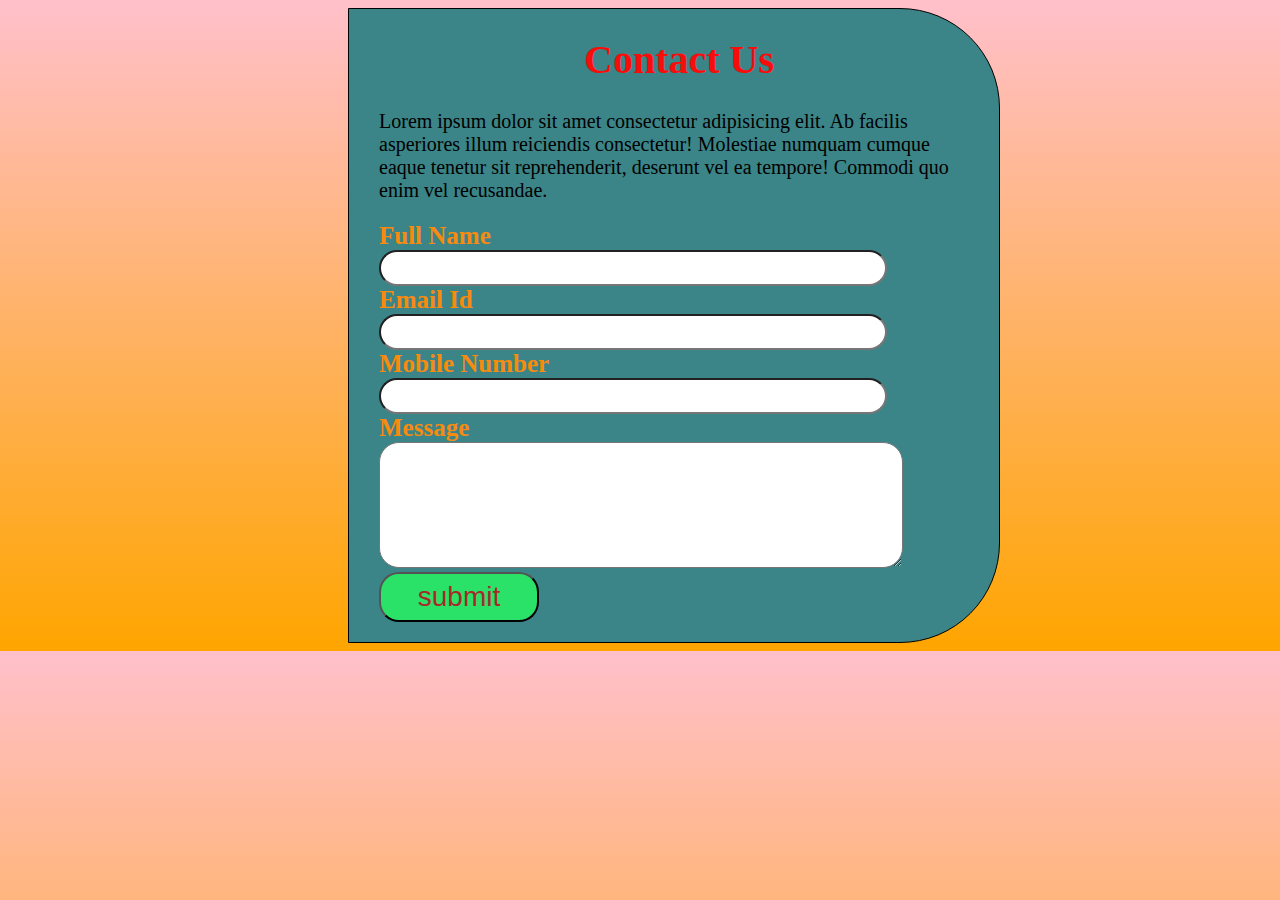
<file: contact.html>
<!DOCTYPE html>
<html lang="en">
<head>
    <meta charset="UTF-8">
    <meta name="viewport" content="width=device-width, initial-scale=1.0">
    <title>contact us form</title>
    <link rel="stylesheet" href="contact.css">
</head>
<body>
    <form action="">
        <h1>Contact Us</h1>
        <p>Lorem ipsum dolor sit amet consectetur adipisicing elit. Ab facilis asperiores illum reiciendis consectetur! Molestiae numquam cumque eaque tenetur sit reprehenderit, deserunt vel ea tempore! Commodi quo enim vel recusandae.</p>
        <label for="">Full Name</label><br>
        <input type="text"><br>
        <label for="">Email Id</label><br>
        <input type="email"><br>
        <label for="">Mobile Number</label><br>
        <input type="tel"><br>
        <label for="">Message</label><br>
        <textarea name="" id="" cols="30" rows="5"></textarea><br>
<button><a href="">submit</a></button>

    </form>
</body>
</html>
</file>
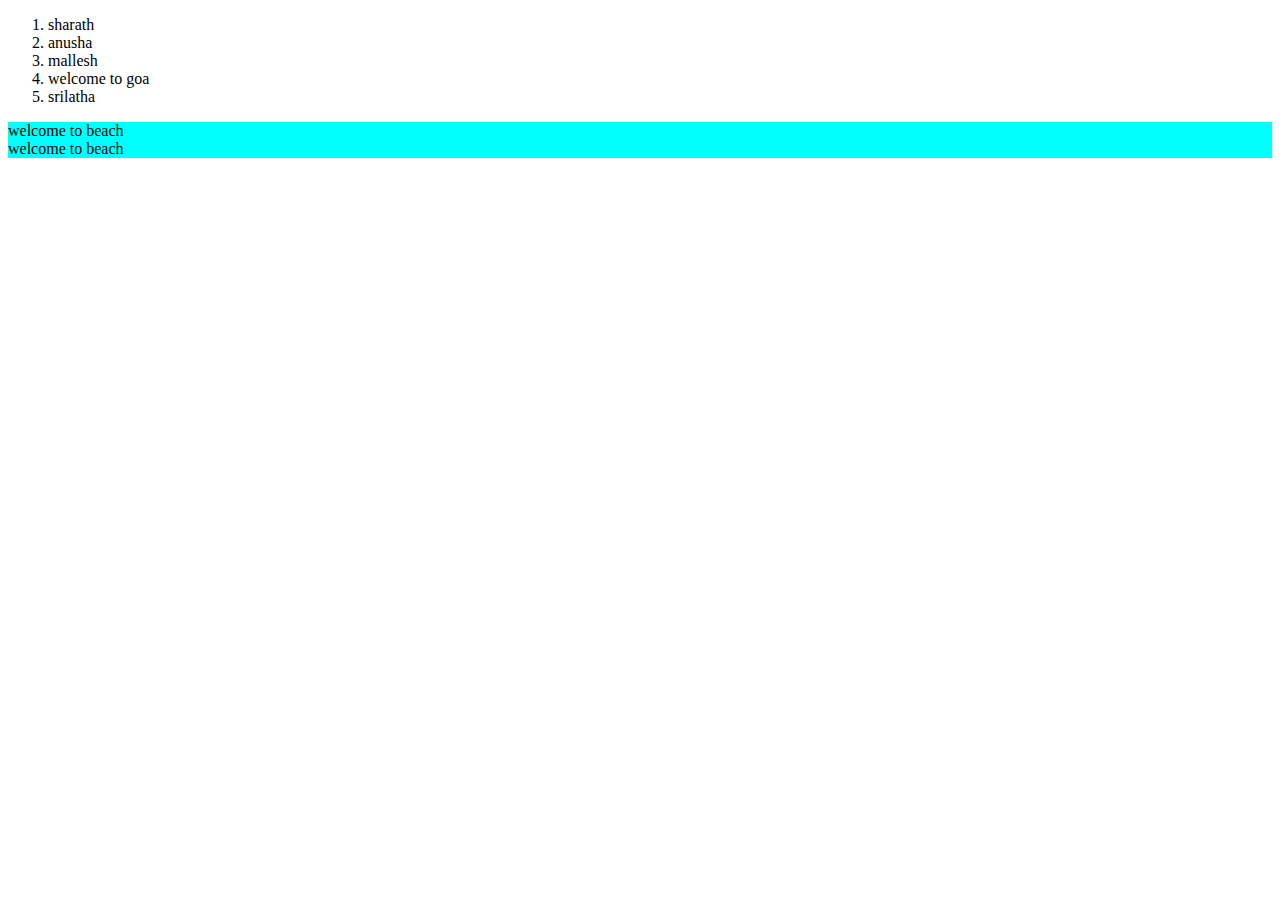
<file: page.html>
<!DOCTYPE html>
<html lang="en">
<head>
    <meta charset="UTF-8">
    <meta name="viewport" content="width=device-width, initial-scale=1.0">
    <title>Document</title>
    <style>
ol~li{
    background-color: aqua;
}
    </style>
    
</head>
<body>
    <ol>
<li>sharath</li>
<li>anusha</li>
<li>mallesh</li>
<div>
    <li>welcome to goa</li>
</div>
<li>srilatha</li>
    </ol>
    <li>welcome to beach</li>
    <li>welcome to beach</li>
    
</body>
</html>
</file>
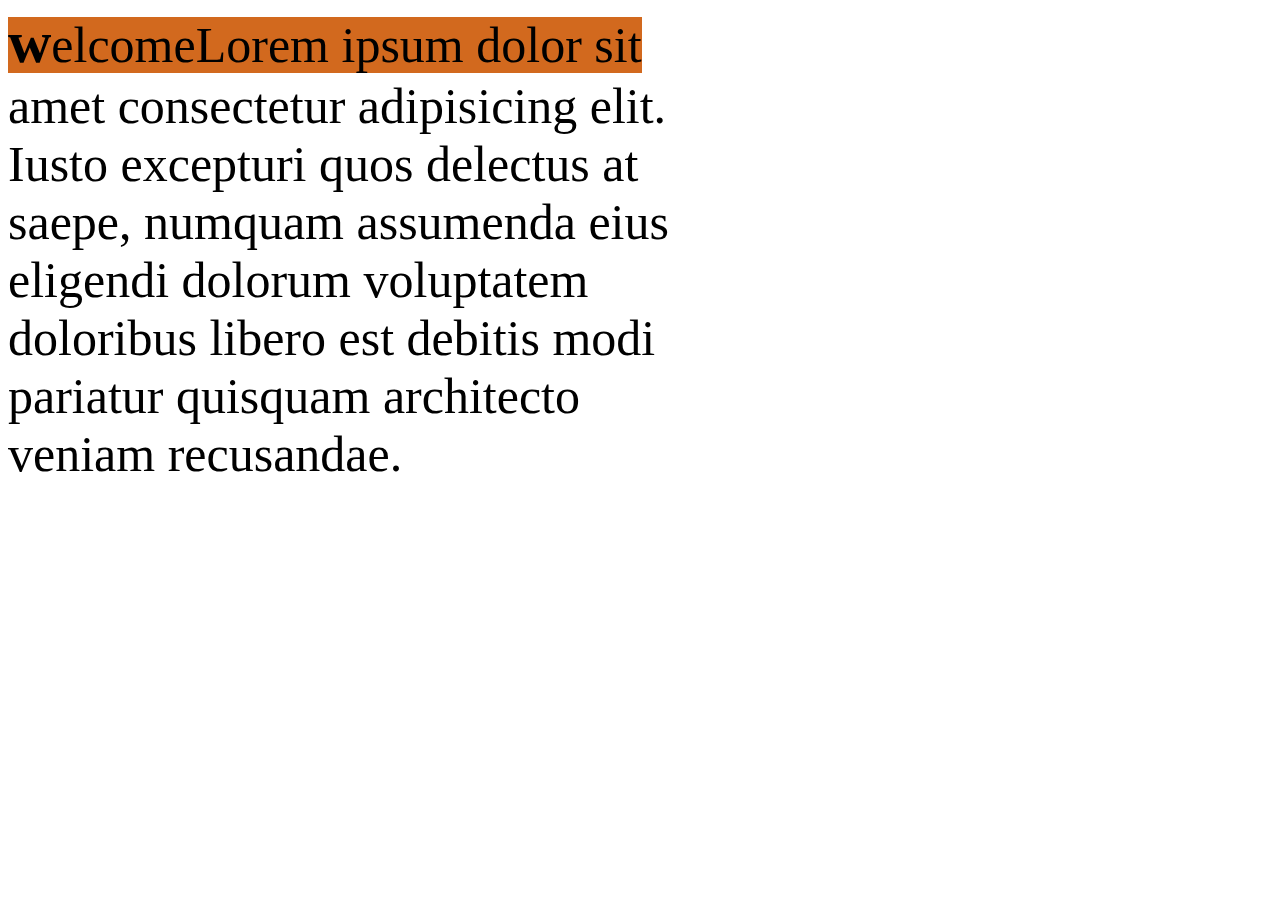
<file: radius.html>
<!DOCTYPE html>
<html lang="en">
<head>
    <meta charset="UTF-8">
    <meta name="viewport" content="width=device-width, initial-scale=1.0">
    <title>Document</title>
    
    <style>
      div{
        border: solid1px;
        height: 400px;
        width: 700px;
      font-size: 50px;
      
      }
      div::selection{
        color: aqua;
        background-color: brown;
      }
      div::first-letter{
        font-size: 60px;
        font-weight: bold;
      }
      div::first-line{
        background-color: chocolate;
      }
      div::before{
        content: 'welcome';
      }
    </style>

</head>
<body>
  <div>Lorem ipsum dolor sit amet consectetur adipisicing elit. Iusto excepturi quos delectus at saepe, numquam assumenda eius eligendi dolorum voluptatem doloribus libero est debitis modi pariatur quisquam architecto veniam recusandae.</div>
</body>
</html>
</file>
<file: contact.css>
form{
    border: solid 1px;
    width: 600px;background-color: hsl(182, 39%, 38%);
    padding-left: 30px;
    padding-bottom: 20px;
    padding-right: 20px;
    margin-left: 340px;
    border-bottom-right-radius: 100px;
    border-top-right-radius: 100px;

}
label{
    font-size: 25px;
    font-weight: bold;
    color: #f78b0f;
}
input{
    width: 500px;
    height: 30px;
    outline: none;
    border-radius: 20px;
}
textarea{
    width: 500px;
    height: 120px;
    border-radius: 20px;
    font-size:20px ;
    padding-left: 20px;
}
h1{
    font-size: 40px;
    color: hsl(0, 94%, 51%);
    text-align: center;
}
p{
    font-size: 20px;
}
button{
    width: 160px;
    height: 50px;
    background-color: rgb(43, 226, 104);
    border-radius: 20px;
    font-size: 28px;
}
button a{
    color: brown;
    text-decoration: none;
}
body{
    background-image: linear-gradient(pink,orange);
}
</file>
